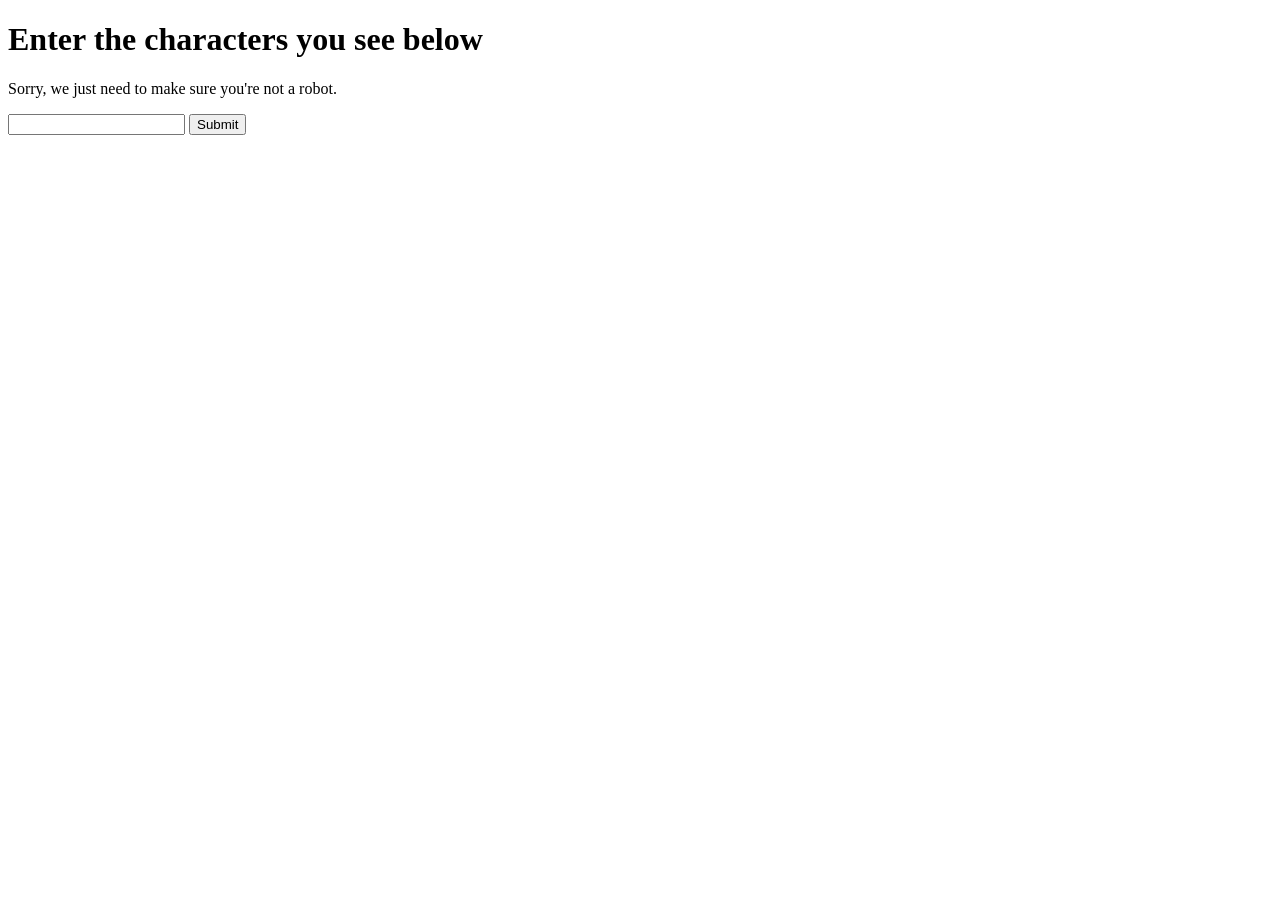
<file: backend/tests/fixtures/flipkart_challenge.html>
<!DOCTYPE html>
<html>
<head><title>Access Denied - Verification Challenge</title></head>
<body>
<div>
    <h1>Enter the characters you see below</h1>
    <p>Sorry, we just need to make sure you're not a robot.</p>
    <form action="/captcha" method="post">
        <input type="text" name="captcha" />
        <button type="submit">Submit</button>
    </form>
</div>
</body>
</html>
</file>
